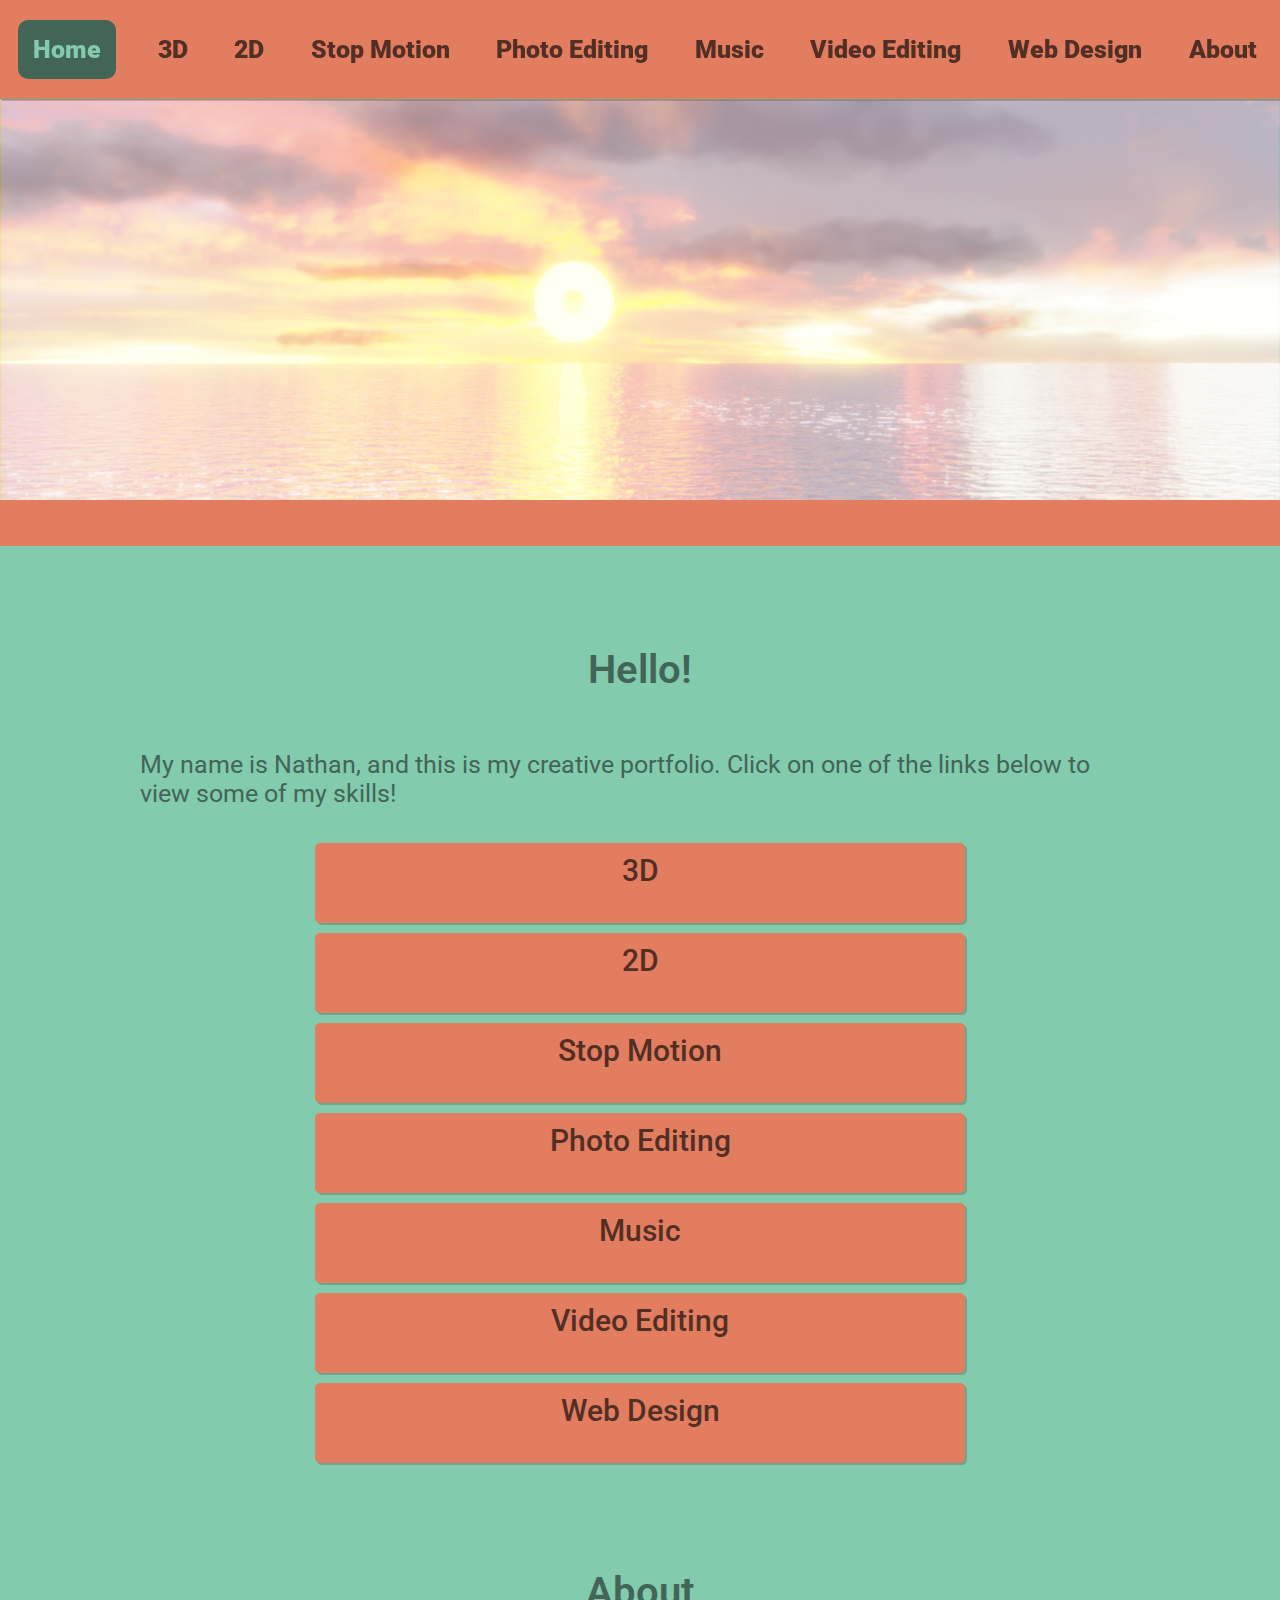
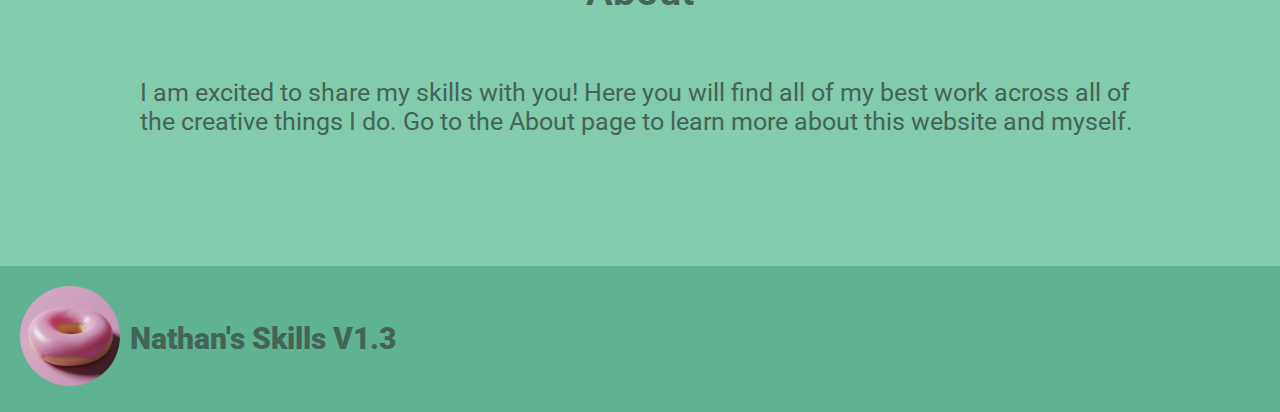
<file: index.html>
<!DOCTYPE html>
<html>
  <head>
    <title>Home - Nathan's Creative Portfolio | Nathan's Skills</title>
    <link
      rel="icon"
      type="images/x-icon"
      href="Media_Content/favicon.ico.png"
    />
    <script type="application/ld+json">
      {
        "@context": "https://schema.org/",
        "@type": "Person",
        "name": "Nathan",
        "url": "https://nathansskills.com/",
        "image": "https://github.com/BubMcSquirts/Nathans_Skills_Website/blob/main/Media_Content/Donut_Logo.jpg",
        "sameAs": "https://github.com/BubMcSquirts",
        "jobTitle": "Photo Editer",
        "worksFor": {
          "@type": "Organization",
          "name": "Self-Employed"
        }
      }
    </script>
    <meta property="og:title" content="Nathans Skills Home" />
    <meta property="og:site_name" content="NathansSkills" />
    <meta property="og:url" content="www.nathansskills.com" />
    <meta
      property="og:description"
      content="The
      home
      page
      of
      Nathan's
      creative
      portfolio
      website,
      nathansskills."
    />
    <meta property="og:type" content="" />
    <meta
      property="og:image"
      content="https://nathansskills.com/Media_Content/Donut_Logo.jpg"
    />
    <meta name="viewport" content="width=device-width, initial-scale=1.0" />
    <meta
      name="description"
      content="A portfolio of Nathan's creative skills. See Nathan's best 3D renders, 2D animations, music and more!  "
    />
    <link rel="preconnect" href="https://fonts.googleapis.com" />
    <link rel="preconnect" href="https://fonts.gstatic.com" crossorigin />
    <link
      href="https://fonts.googleapis.com/css2?family=Roboto:wght@400;700&display=swap"
      rel="stylesheet"
    />

    <link rel="preconnect" href="https://fonts.googleapis.com" />
    <link rel="preconnect" href="https://fonts.gstatic.com" crossorigin />
    <link
      href="https://fonts.googleapis.com/css2?family=Beau+Rivage&display=swap"
      rel="stylesheet"
    />
    <link rel="stylesheet" href="portfolio.css" />
  </head>
  <body>
    <div class="navigation-master">
      <div class="navigation-menu">
        <a class="special-links" href="index.html">Home</a>
        <a class="links" href="3D.html">3D</a>
        <a class="links" href="2D.html">2D</a>
        <a class="links" href="stop_motion.html">Stop Motion</a>
        <a class="links" href="photo_editing.html">Photo Editing</a>
        <a class="links" href="music.html">Music</a>
        <a class="links" href="video_editing.html">Video Editing</a>
        <a class="links" href="web_design.html">Web Design</a>
        <a class="links" href="about.html">About</a>
      </div>
    </div>
    <div>
      <img class="header-image" src="Header_Media/The Sun is A Donut.png" />
    </div>
    <div class="black-bar"></div>
    <div class="introduction-box">
      <h1 class="page-title">Hello!</h1>
      <div class="page-introduction">
        My name is Nathan, and this is my creative portfolio. Click on one of
        the links below to view some of my skills!
      </div>
    </div>
    <div class="skills-bubbles-master">
      <a class="skills-bubbles" href="3D.html" target="_blank">3D</a>
      <a class="skills-bubbles" href="2D.html" target="_blank">2D</a>
      <a class="skills-bubbles" href="stop_motion.html" target="_blank"
        >Stop Motion</a
      >
      <a class="skills-bubbles" href="photo_editing.html" target="_blank"
        >Photo Editing</a
      >
      <a class="skills-bubbles" href="music.html" target="_blank">Music</a>
      <a class="skills-bubbles" href="video_editing.html" target="_blank"
        >Video Editing</a
      >
      <a class="skills-bubbles" href="web_design.html" target="_blank"
        >Web Design</a
      >
    </div>
    <div class="introduction-box">
      <h2 class="page-title">About</h2>
      <div class="page-introduction">
        I am excited to share my skills with you! Here you will find all of my
        best work across all of the creative things I do. Go to the About page
        to learn more about this website and myself.
      </div>
    </div>
    <div class="footer">
      <div>
        <img
          alt="nathan's_donut"
          class="footer-picture"
          src="Media_Content/Donut_Logo.jpg"
        />
      </div>
      <div class="footer-text">Nathan's Skills V1.3</div>
    </div>
    <!-- Default Statcounter code for nathansskills.com
https://www.nathansskills.com -->
    <script type="text/javascript">
      var sc_project = 12812436;
      var sc_invisible = 0;
      var sc_security = "b643a900";
      var scJsHost = "https://";
      document.write(
        "<sc" +
          "ript type='text/javascript' src='" +
          scJsHost +
          "statcounter.com/counter/counter.js'></" +
          "script>"
      );
    </script>
    <noscript
      ><div class="statcounter">
        <a title="Web Analytics" href="https://statcounter.com/" target="_blank"
          ><img
            class="statcounter"
            src="https://c.statcounter.com/12812436/0/b643a900/0/"
            alt="Web Analytics"
            referrerpolicy="no-referrer-when-downgrade"
        /></a></div
    ></noscript>
    <!-- End of Statcounter Code -->
  </body>
</html>
</file>
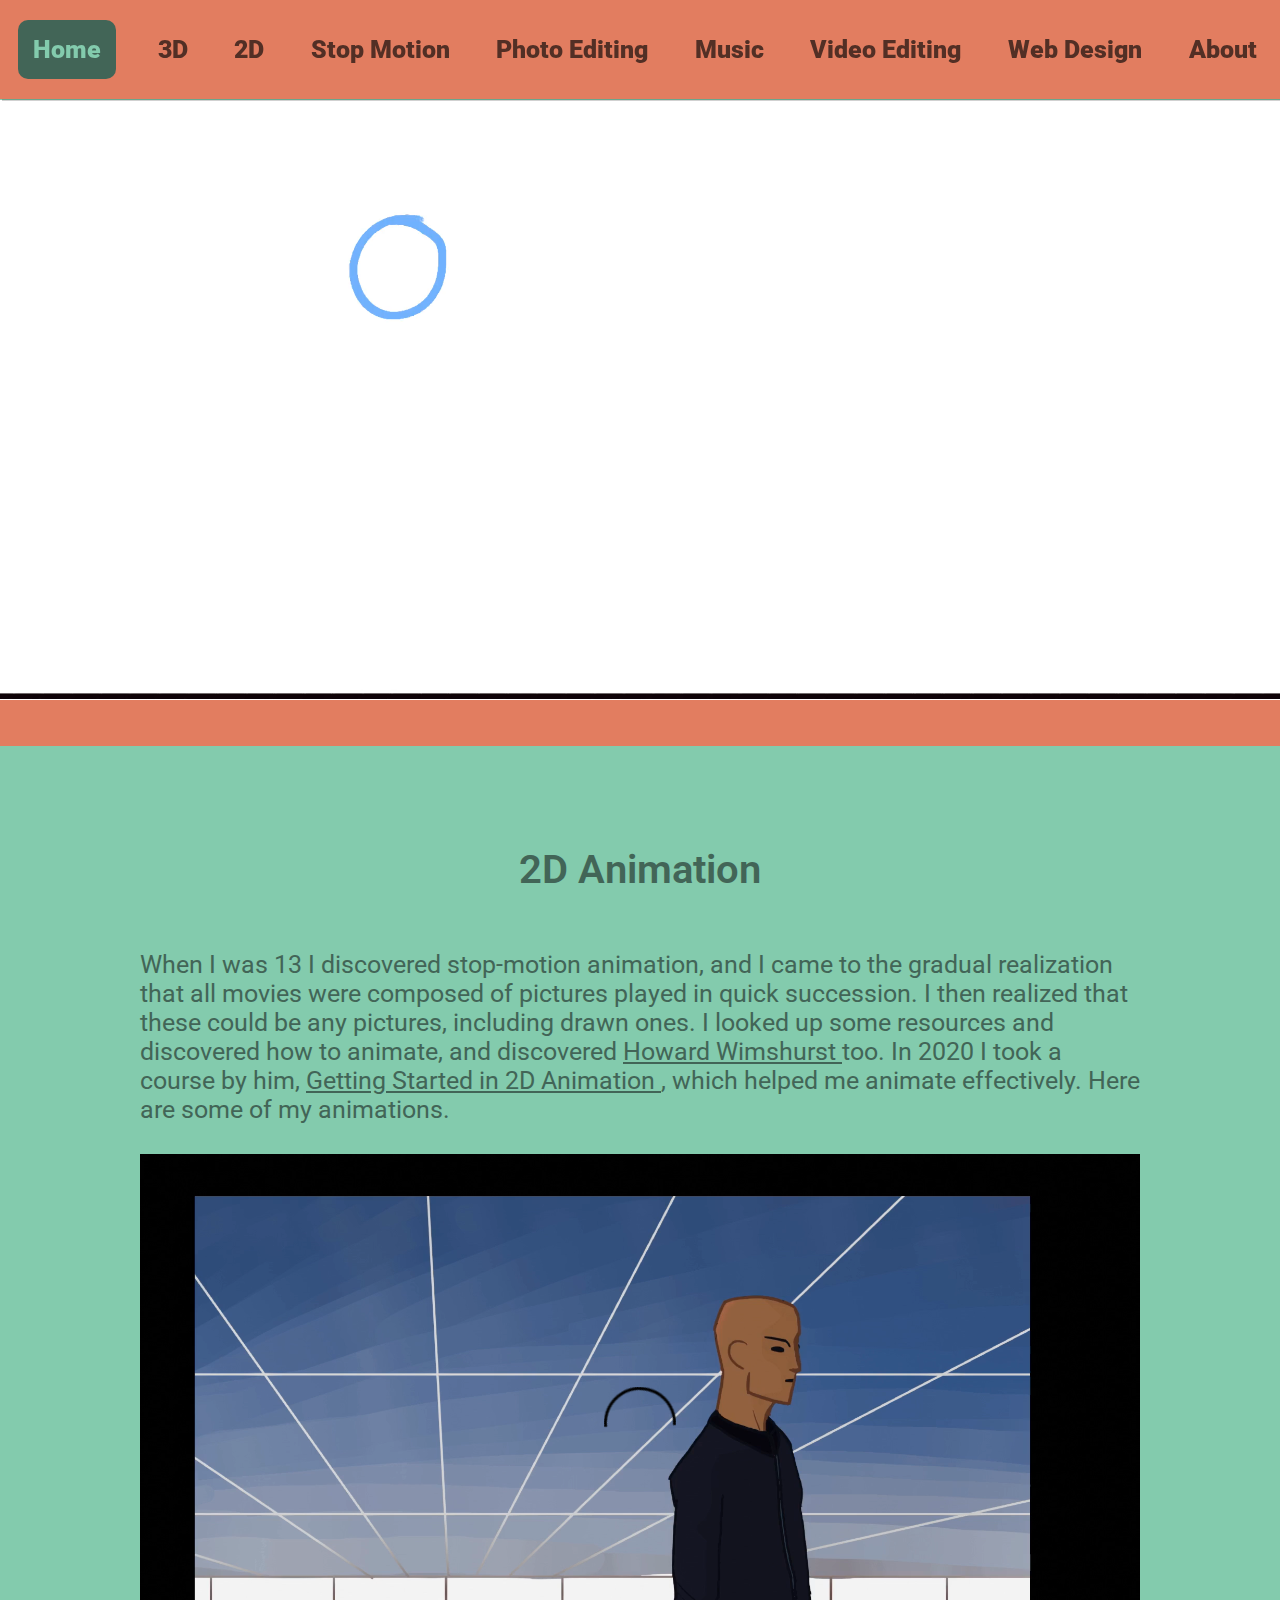
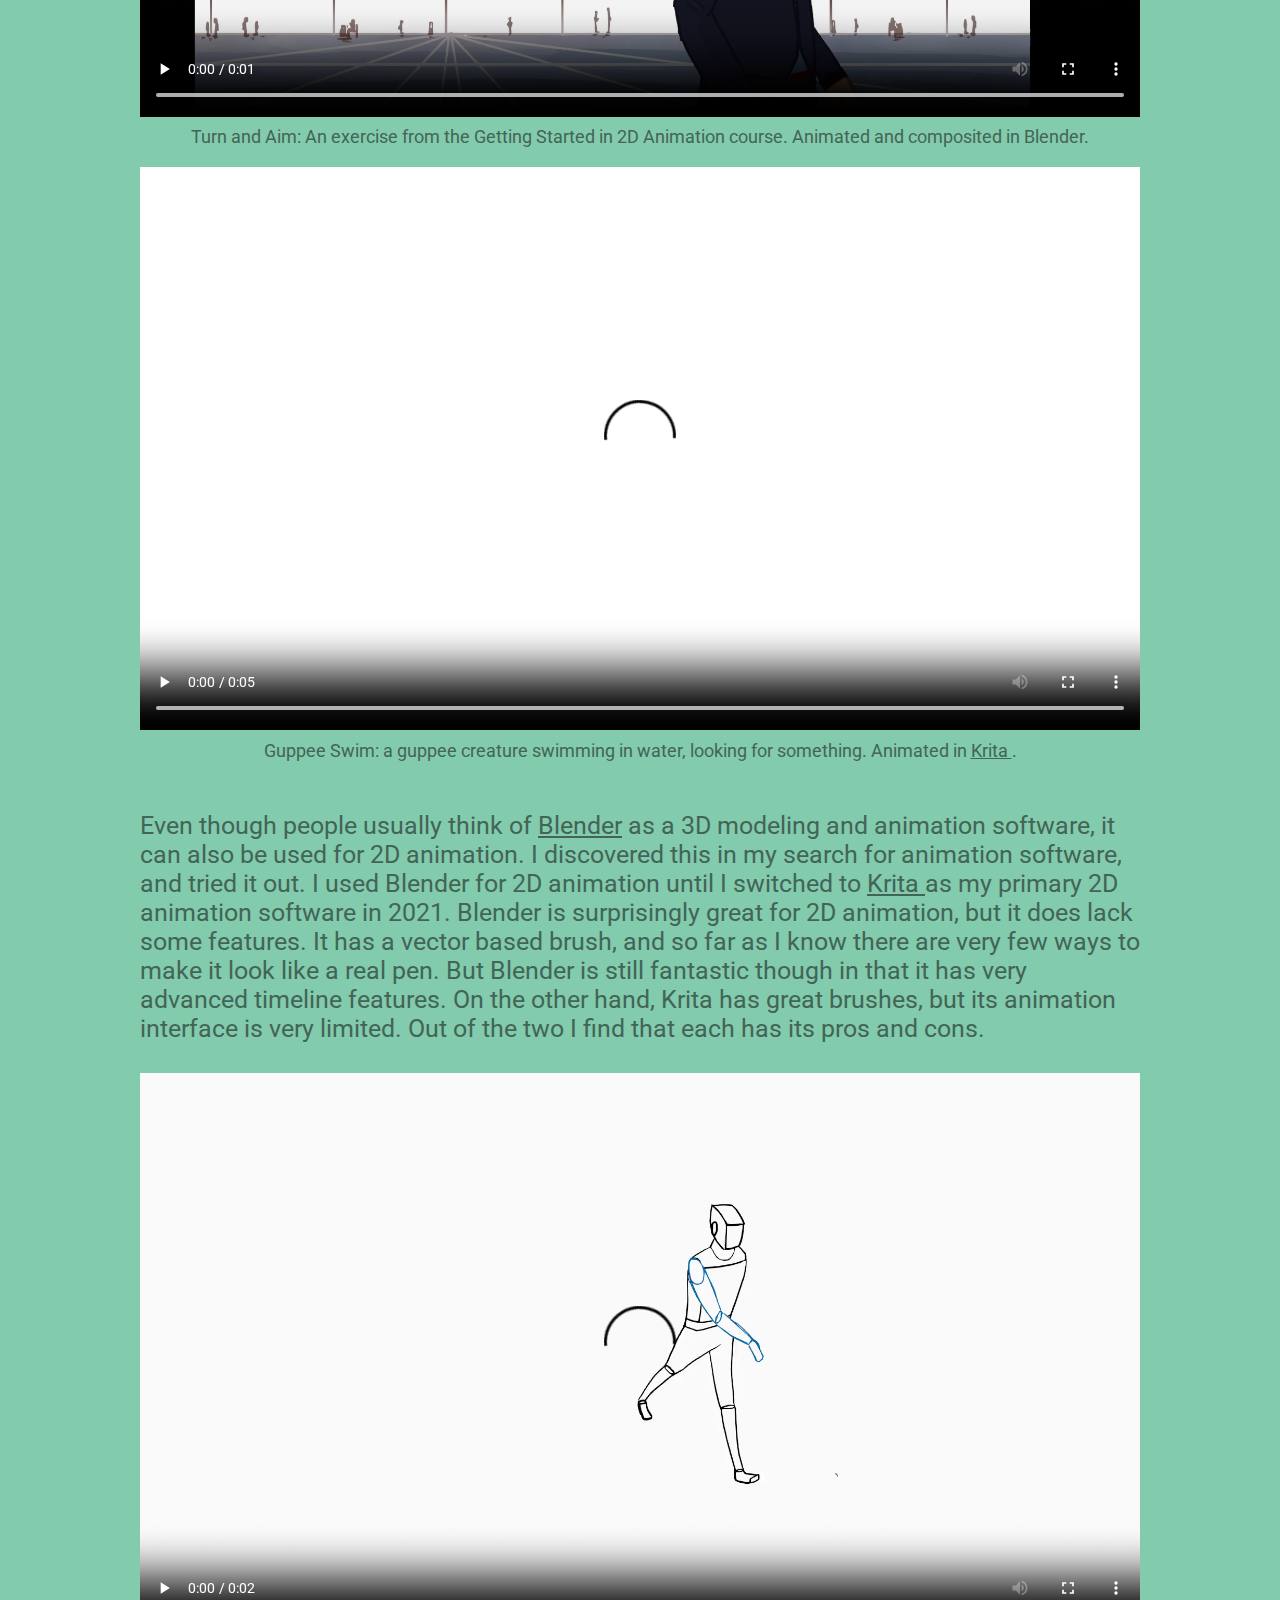
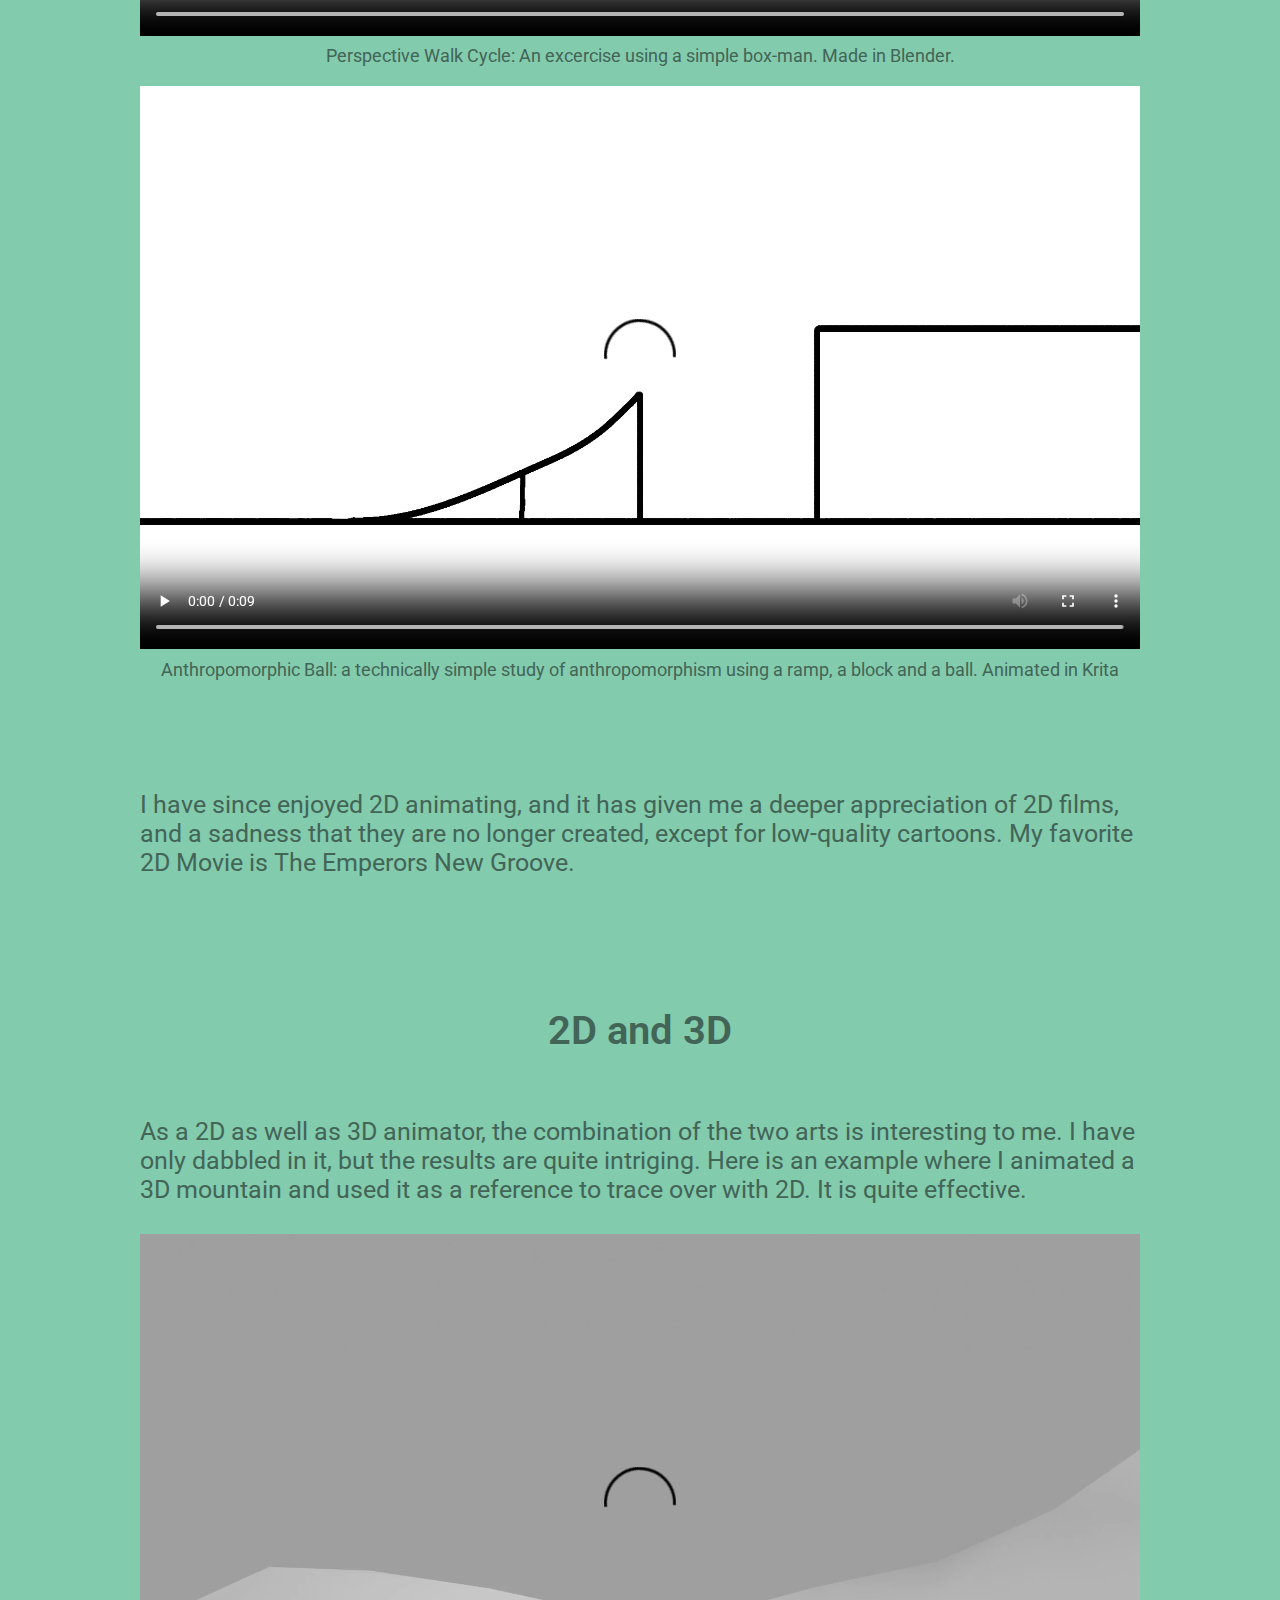
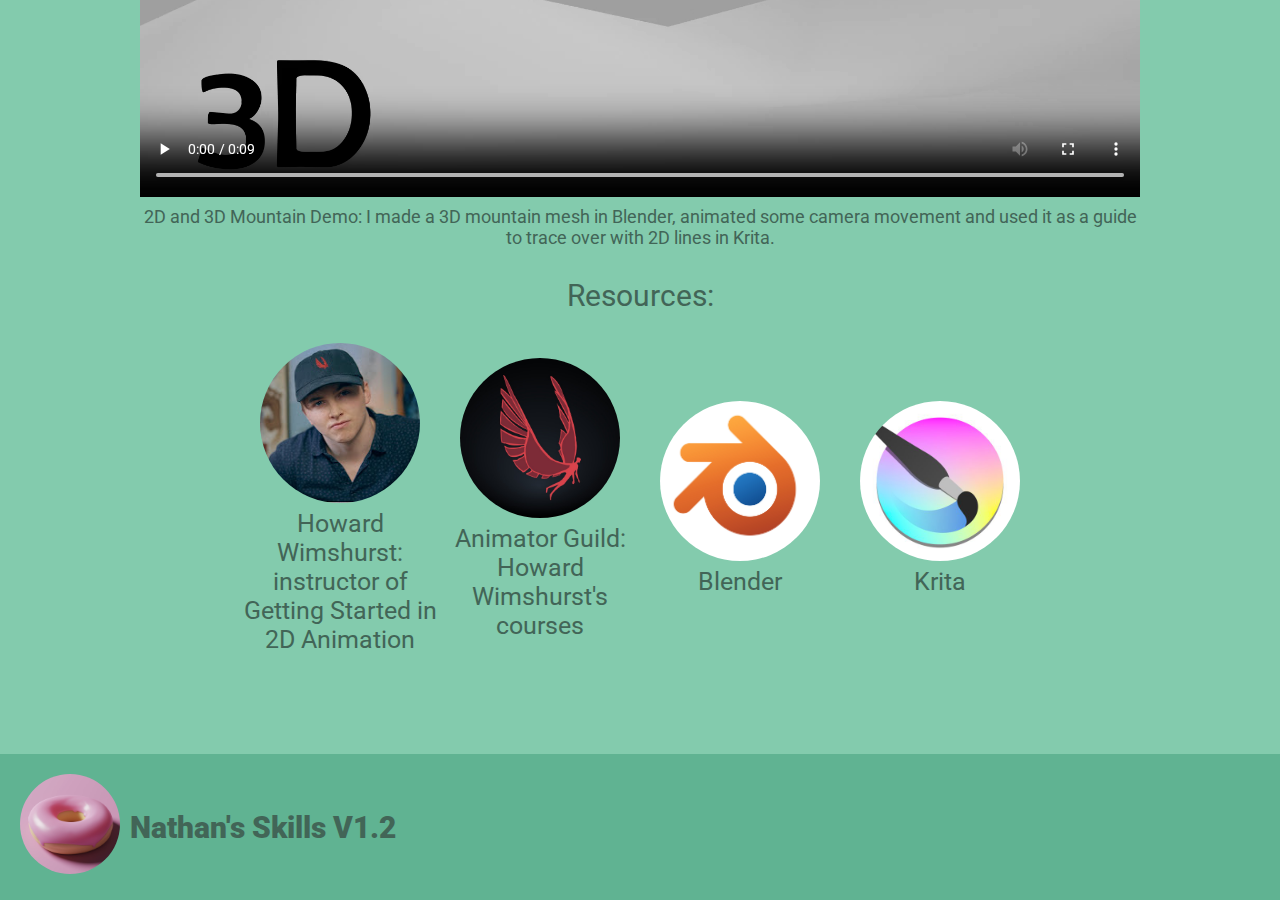
<file: 2D.html>
<!DOCTYPE html>
<html>
  <head>
    <title>
      2D Animation - Nathan's 2D Animation Portfolio | Nathan's Skills
    </title>

    <script type="application/ld+json">
      {
        "@context": "https://schema.org/",
        "@type": "Person",
        "name": "Nathan",
        "url": "https://nathansskills.com/",
        "image": "https://github.com/BubMcSquirts/Nathans_Skills_Website/blob/main/Media_Content/Donut_Logo.jpg",
        "sameAs": "https://github.com/BubMcSquirts",
        "jobTitle": "Photo Editer",
        "worksFor": {
          "@type": "Organization",
          "name": "Self-Employed"
        }
      }
    </script>
    <meta property="og:title" content=Nathan's Skills Home>
    <meta property="og:site_name" content="NathansSkills" />
    <meta property="og:url" content="www.nathansskills.com" />
    <meta
      property="og:description"
      content="Nathan's 2D Animation
      creative
      portfolio."
    />
    <meta property="og:type" content="" />
    <meta
      property="og:image"
      content="https://nathansskills.com/Media_Content/Donut_Logo.jpg"
    />
    <meta name="viewport" content="width=device-width, initial-scale=1.0" />
    <meta
      name="description"
      content=" A collection of Nathan's top 2D drawn animations, plus 2D and 3D demo! "
    />
    <link rel="preconnect" href="https://fonts.googleapis.com" />
    <link rel="preconnect" href="https://fonts.gstatic.com" crossorigin />
    <link
      href="https://fonts.googleapis.com/css2?family=Roboto:wght@400;700&display=swap"
      rel="stylesheet"
    />

    <link rel="preconnect" href="https://fonts.googleapis.com" />
    <link rel="preconnect" href="https://fonts.gstatic.com" crossorigin />
    <link
      href="https://fonts.googleapis.com/css2?family=Beau+Rivage&display=swap"
      rel="stylesheet"
    />
    <link rel="stylesheet" href="portfolio.css" />
  </head>
  <body>
    <div class="navigation-master">
      <div class="navigation-menu">
        <a class="special-links" href="index.html">Home</a>
        <a class="links" href="3D.html">3D</a>
        <a class="links" href="2D.html">2D</a>
        <a class="links" href="stop_motion.html">Stop Motion</a>
        <a class="links" href="photo_editing.html">Photo Editing</a>
        <a class="links" href="music.html">Music</a>
        <a class="links" href="video_editing.html">Video Editing</a>
        <a class="links" href="web_design.html">Web Design</a>
        <a class="links" href="about.html">About</a>
      </div>
    </div>
    <div>
      <video
        class="header-video"
        src="Header_Media/Balls_Bouncing.mp4"
        autoplay
        muted
        loop
      ></video>
    </div>
    <div class="black-bar"></div>
    <div class="introduction-box">
      <h1 class="page-title">2D Animation</h1>
      <div class="page-introduction">
        When I was 13 I discovered stop-motion animation, and I came to the
        gradual realization that all movies were composed of pictures played in
        quick succession. I then realized that these could be any pictures,
        including drawn ones. I looked up some resources and discovered how to
        animate, and discovered
        <a
          class="text-links"
          href="https://www.youtube.com/user/HowardWimshurst"
          target="_blank"
          >Howard Wimshurst
        </a>
        too. In 2020 I took a course by him,
        <a
          class="text-links"
          href="https://www.animatorguild.com/getting-started.html"
          target="_blank"
          >Getting Started in 2D Animation </a
        >, which helped me animate effectively. Here are some of my animations.
      </div>
    </div>
    <div>
      <video class="videos" controls autoplay loop>
        <source src="Media_Content/Turn and Aim Edited.mp4" />
      </video>
      <div class="content-discription">
        Turn and Aim: An exercise from the Getting Started in 2D Animation
        course. Animated and composited in Blender.
      </div>
    </div>
    <div>
      <video class="videos" controls autoplay loop>
        <source src="Media_Content/Guppee_Swim.mp4" />
      </video>
      <div class="content-discription">
        Guppee Swim: a guppee creature swimming in water, looking for something.
        Animated in
        <a class="text-links" href="https://krita.org/" target="_blank"
          >Krita </a
        >.
      </div>
      <div class="introduction-box">
        <div class="page-introduction">
          Even though people usually think of
          <a class="text-links" href="https://www.blender.org/" target="_blank"
            >Blender</a
          >
          as a 3D modeling and animation software, it can also be used for 2D
          animation. I discovered this in my search for animation software, and
          tried it out. I used Blender for 2D animation until I switched to
          <a class="text-links" href="https://krita.org/" target="_blank"
            >Krita
          </a>
          as my primary 2D animation software in 2021. Blender is surprisingly
          great for 2D animation, but it does lack some features. It has a
          vector based brush, and so far as I know there are very few ways to
          make it look like a real pen. But Blender is still fantastic though in
          that it has very advanced timeline features. On the other hand, Krita
          has great brushes, but its animation interface is very limited. Out of
          the two I find that each has its pros and cons.
        </div>
      </div>
    </div>
    <video class="videos" controls autoplay loop>
      <source src="Media_Content/Walk Cycle Perspective.mp4" />
    </video>
    <div class="content-discription">
      Perspective Walk Cycle: An excercise using a simple box-man. Made in
      Blender.
    </div>
    <div>
      <video class="videos" controls autoplay loop>
        <source src="Media_Content/Ball_Animation.mp4" />
      </video>
      <div class="content-discription">
        Anthropomorphic Ball: a technically simple study of anthropomorphism
        using a ramp, a block and a ball. Animated in Krita
      </div>
      <div class="introduction-box">
        <div class="page-introduction"></div>
      </div>
    </div>
    <div class="introduction-box">
      <div class="page-introduction">
        I have since enjoyed 2D animating, and it has given me a deeper
        appreciation of 2D films, and a sadness that they are no longer created,
        except for low-quality cartoons. My favorite 2D Movie is The Emperors
        New Groove.
      </div>
    </div>
    <div class="introduction-box">
      <h2 class="page-title">2D and 3D</h2>
      <div class="page-introduction">
        As a 2D as well as 3D animator, the combination of the two arts is
        interesting to me. I have only dabbled in it, but the results are quite
        intriging. Here is an example where I animated a 3D mountain and used it
        as a reference to trace over with 2D. It is quite effective.
      </div>
    </div>
    <div>
      <video class="videos" controls autoplay loop>
        <source src="Media_Content/2D_and_3D_Mountain_Demo.mp4" />
      </video>
      <div class="content-discription">
        2D and 3D Mountain Demo: I made a 3D mountain mesh in Blender, animated
        some camera movement and used it as a guide to trace over with 2D lines
        in Krita.
      </div>
    </div>
    <div class="resource-master">
      <div class="master-resource-description">Resources:</div>
      <div class="resource-unit-master">
        <div class="resource-unit-master">
          <div class="resources">
            <a
              target="_blank"
              class="resource-links"
              href="https://www.youtube.com/channel/UCBZUcC_0ktWqj_CJi2w3-QQ"
              ><img
                alt="Howard Wimshurst"
                class="individual-resource-links-picture"
                src="Resource_Images/Howard_Wimshurst_channels4_profile.jpg"
            /></a>
            <div class="resource-description">
              Howard Wimshurst: instructor of Getting Started in 2D Animation
            </div>
          </div>
          <div class="resources">
            <a
              target="_blank"
              class="resource-links"
              href="https://www.animatorguild.com/"
              ><img
                alt="Animator Guild Logo"
                class="individual-resource-links-picture"
                src="Resource_Images/Animator_Guild_Logo.jpg"
            /></a>
            <div class="resource-description">
              Animator Guild: Howard Wimshurst's courses
            </div>
          </div>
          <div class="resources">
            <a
              target="_blank"
              class="resource-links"
              href="https://www.blender.org/"
              ><img
                alt="Blender Software Logo"
                class="individual-resource-links-picture"
                src="Resource_Images/blender_logo.jpg"
            /></a>
            <div class="resource-description">Blender</div>
          </div>
          <div class="resources">
            <a
              target="_blank"
              class="resource-links"
              href="https://krita.org/en/"
              ><img
                alt="Krita Logo"
                class="individual-resource-links-picture"
                src="Resource_Images/Krita_logo.jpg"
            /></a>
            <div class="resource-description">Krita</div>
          </div>
        </div>
      </div>
    </div>
    <div class="footer">
      <div>
        <img
          alt="Nathan's donut"
          class="footer-picture"
          src="Media_Content/Donut_Logo.jpg"
        />
      </div>
      <div class="footer-text">Nathan's Skills V1.2</div>
    </div>
    <!-- Default Statcounter code for nathansskills.com
https://www.nathansskills.com -->
    <script type="text/javascript">
      var sc_project = 12812436;
      var sc_invisible = 0;
      var sc_security = "b643a900";
      var scJsHost = "https://";
      document.write(
        "<sc" +
          "ript type='text/javascript' src='" +
          scJsHost +
          "statcounter.com/counter/counter.js'></" +
          "script>"
      );
    </script>
    <noscript
      ><div class="statcounter">
        <a title="Web Analytics" href="https://statcounter.com/" target="_blank"
          ><img
            class="statcounter"
            src="https://c.statcounter.com/12812436/0/b643a900/0/"
            alt="Web Analytics"
            referrerpolicy="no-referrer-when-downgrade"
        /></a></div
    ></noscript>
    <!-- End of Statcounter Code -->
  </body>
</html>
</file>
<file: portfolio.css>
body {
    margin: 0;
    background-color: #83cbad;
    font-family: roboto;
    color:  #426557;
    font-size: 25px;
}

.navigation-menu {
    box-shadow: 2px 2px rgba(0, 0, 0, 0.179);
    background-color: #E27D60;
    margin: auto;
    display: flex;
    flex-wrap: wrap;
    flex-direction: row;
    align-items: center;
    font-weight: 900;
    width: 100%;
    top: 0;
    position: fixed;
    z-index: 100;
}

.links {
    text-decoration: none;
    background-color: none;
    border-radius: 0px;
    padding: 5px;
    color:  #522f25;
    margin-top: 20px;
    margin-bottom: 20px;
    font-size: 25px;
    margin-left: auto;
    margin-right: auto;
    align-items: center;
    transition: all;
    transition-duration: 0.15s;
}

.links:hover {
    color:  #764234;
    font-size: 35px;
}

.special-links {
    text-decoration: none;
    background-color: #426557;
    border-radius: 10px;
    padding: 15px;
    color:  #83cbad;
    margin-top: 20px;
    margin-bottom: 20px;
    font-size: 25px;
    margin-left: auto;
    margin-right: auto;
    align-items: center;
    transition: all;
    transition-duration: 0.15s;
}

.special-links:hover{
    font-size: 35px;
}

@media (max-width: 1080px) {
    .links {
        font-size: 18px;
        padding: 3px;
        margin-top: 14px;
        margin-bottom: 14px;
    }
    .special-links {
        font-size: 18px;
        padding: 12px;
        margin-top: 10px;
        margin-bottom: 10px;
    }
    .special-links:hover{
        font-size: 24px;
    }
    .links:hover{
        font-size: 24px;
    }
}

@media (max-width: 720px) {
    .links {
        font-size: 16px;
        padding: 3px;
        margin-top: 8px;
        margin-bottom: 8px;
    }
    .special-links {
        font-size: 16px;
        padding: 10px;
        margin-top: 8px;
        margin-bottom: 8px;
    }
    .special-links:hover{
        font-size: 22px;
    }
    .links:hover{
        font-size: 22px;
    }
}

@media (max-width: 400px) {
    .links {
        font-size: 14px;
        padding: 2px;
        margin-top: 6px;
        margin-bottom: 6px;
    }
    .special-links {
        font-size: 14px;
        padding: 2px;
        margin-top: 6px;
        margin-bottom: 6px;
    }
    .special-links:hover{
        font-size: 8px;
    }
    .links:hover{
        font-size: 8px;
    }
}


.header-image {
    width: 100%;
    height: 400px;
    object-fit: cover;
    align-items: center;
    margin-bottom: 0;
    margin-top: 100px;
}

.header-video {
    width: 100%;
    height: 600px;
    object-fit: cover;
    align-items: center;
    margin-bottom: 0;
    margin-top: 100px;
}

.stop-motion-header-image {
    width: 100%;
    height: 500px;
    object-fit: cover;
    align-items: center;
}

.black-bar {
    background-color: #E27D60;
    width: 100%;
    height: 50px;
    margin-top: -10px;
}

.text {
    margin-top: 300px;
    font-size: 30px;
    font-weight: 500;
    margin: auto;
    margin-bottom: 40px;
    display: flex;
    flex-direction: column;
    width: 100%;
    max-width: 1000px;
}

.text-links{
    color: #426557;
    text-decoration: underline;
    transition: all;
    transition-duration: 0.15s;
}

.text-links:hover{
    color: #E27D60;
    text-decoration: none;
    padding: 1%;
    font-size: 120%;
    background-color: #426557;
    border-radius: 6px;
}

.videos {
    width: 100%;
    max-width: 1000px;
    display: flex;
    flex-direction: column;
    align-items: center;
    margin: auto;
}

.images {
    width: 100%;
    max-width: 1000px;
    display: flex;
    flex-direction: column;
    align-items: center;
    margin: auto;
}

.content-discription {
    width: 100%;
    max-width: 1000px;
    margin-top: 10px;
    margin-left: auto;
    margin-right: auto;
    font-size: 18px;
    font-weight: 400;
    margin-bottom: 20px;
    text-align: center;
}

.page-title {
    text-align: center;
    font-size: 40px;
    font-weight: 600;
    margin-top: 100px;
}

.page-introduction {
    margin-bottom: 30px;
    margin-top: 30px;
}

.about-page-headings {
    margin-top: 30px;
    margin-bottom: 30px;
    font-size: 27px;
    font-weight: 600;
    width: 100%;
    max-width: 1000px;
    display: flex;
    flex-direction: column;
    align-items: flex-start;
}

.page-introduction-start {
    font-size: 27px;
    width: 100%;
    max-width: 1000px;
    margin: auto;
    display: flex;
    flex-direction: column;
    align-items: flex-start;
}

.introduction-box {
    max-width: 1000px;
    margin: auto;
    display: flex;
    flex-direction: column;
    align-items: center;
}

.skills-bubbles-master {
    font-size: 30px;
    font-weight: 500;
    color:  #522f25;
    display: flex;
    flex-direction:column;
    align-items: center;
    width: 100%;
    max-width: 700px;
    height: 100%;
    margin: auto;
}

.skills-bubbles {
    text-decoration: none;
    width: 90%;
    height: 60px;
    background-color: #E27D60;
    color: #522f25;
    border-radius: 5px;
    padding: 10px;
    margin: 5px;
    display: flex;
    flex-direction: column;
    align-items: center;
    box-shadow: 2px 2px rgba(0, 0, 0, 0.179);
    transition: all;
    transition-duration: 0.3s;
}

.skills-bubbles:hover{
    font-size: 40px;
    width: 750px;
    height: 70px;
    box-shadow: 6px 6px rgba(0, 0, 0, 0.4);
    color: #83cbad;
}

.skills-bubbles:active{
    font-size: 100px;
    width: 900px;
    height: 500px;
    box-shadow: 10px 10px rgba(0, 0, 0, 0.8);
    color: #83cbad;
}

.audio-master{
    display: flex;
    flex-direction: column;
    margin: auto;
    align-items: center;
    width: 500px;
}

.audio-display{
    z-index: 99;
    border-radius: 10px;
    background-color: #E27D60;
    color: #E27D60;
    font-family: roboto;
    width: 100%;
    max-width: 700px;
    height: 100px;
    margin-top: 20px;
    transition: all;
    transition-duration: 0.5s;
}

.audio-display:hover {
    width: 650px;
    height: 112px;
}

.download_link {
    font-size: 25px;
    color: #426557;
    text-decoration: none;
    display: flex;
    flex-direction: row;
    align-items: center;
    margin: auto;
    padding: 20px;
    background-color: #E27D60;
    width: 500px;
    border-radius: 20px;
    box-shadow: 10px 10px rgba(0, 0, 0, 0.444);
    transition: font-size width;
    transition-duration: 0.30s;
}

.download_link:hover {
    box-shadow: 20px 20px rgba(0, 0, 0, 0.444);
    font-size: 30px;
    padding: 30px;
    width: 600px;
}

.download_link:active {
    box-shadow: 30px 30px rgba(0, 0, 0, 0.444);
    font-size: 50px;
    padding: 40px;
    width: 900px
}

.shwinn-images-master {
    display: flex;
    flex-direction: row;
}

.shwinn-images {
    height: 400px;
    display: flex;
    flex-direction: row;
}

.shwinn-images-block-1 {
    display: flex;
    flex-direction: column;
    align-items: flex-start;
    margin: auto;
}

.shwinn-images-block-2 {
    display: flex;
    flex-direction: column;
    align-items: flex-end;
    margin: auto;
}


.resources {
    display: flex;
    flex-direction: column;
    align-items: center;
    margin: auto;
}

.master-resource-description {
    font-size: 30px;
    margin-top: 30px;
    margin-bottom: 30px;
    display: flex;
    flex-direction: column;
    align-items: center;
}

.resource-unit-master {
    display: flex;
    flex-wrap: wrap;
    flex-direction: row;
    align-items: center;
    margin: auto;
}

.individual-resource-links-picture {
    border-radius: 100px;
    height: 160px;
    margin: auto;
    transition: all;
    transition-duration: 0.3s;
    align-items: center;
}

.individual-resource-links-picture:hover{
    height: 200px;
}

.resource-description {
    width: 200px;
    text-align: center;
}
.sch-link {
    color:  #426557;
}

.footer {
    margin-top: 100px;
    display: flex;
    flex-direction: row;
    align-items: center;
    background-color: #60b392;
    padding: 20px;
}

.footer-picture {
    height: 100px;
    border-radius: 50px;
    width: 100px;
    object-fit: cover;
}

.footer-text {
    color:  #426557;;
    margin-left: 10px;
    font-family: roboto;
    font-size: 30px;
    font-weight: 900;
}
</file>
